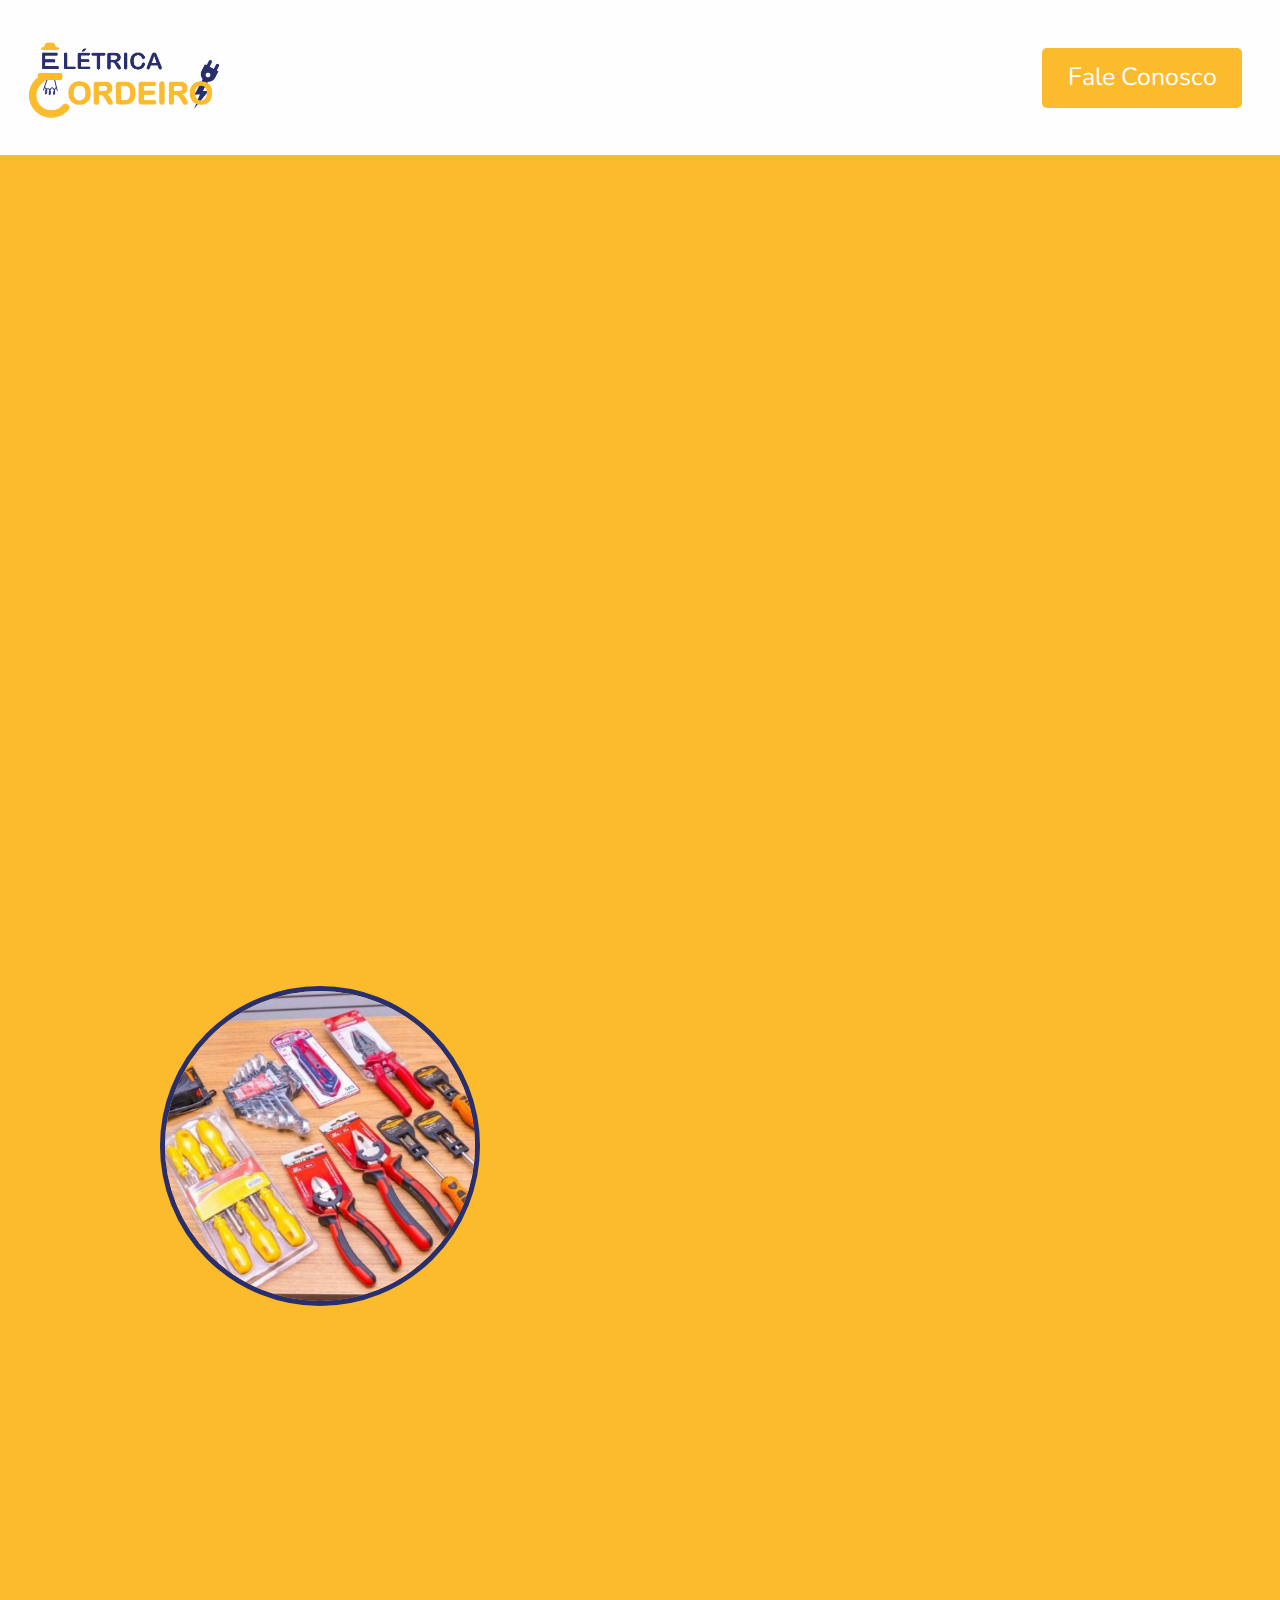
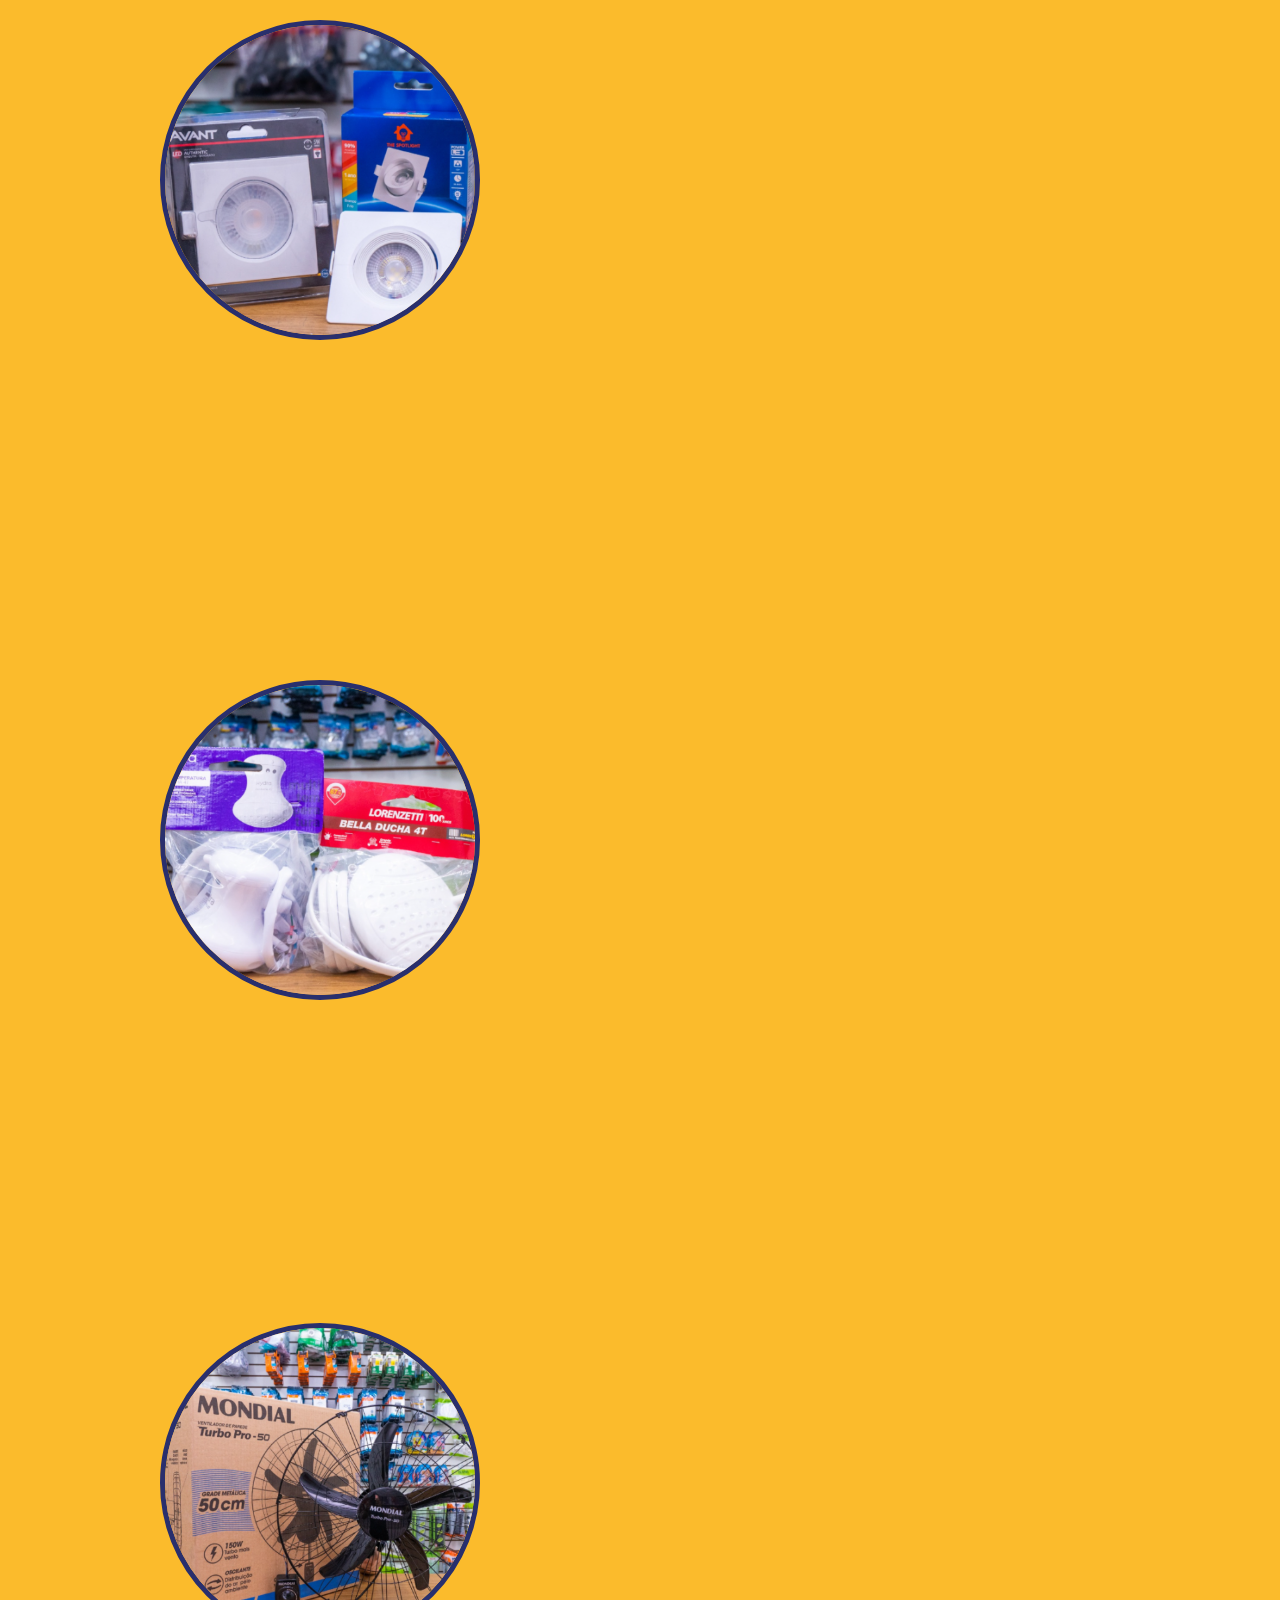
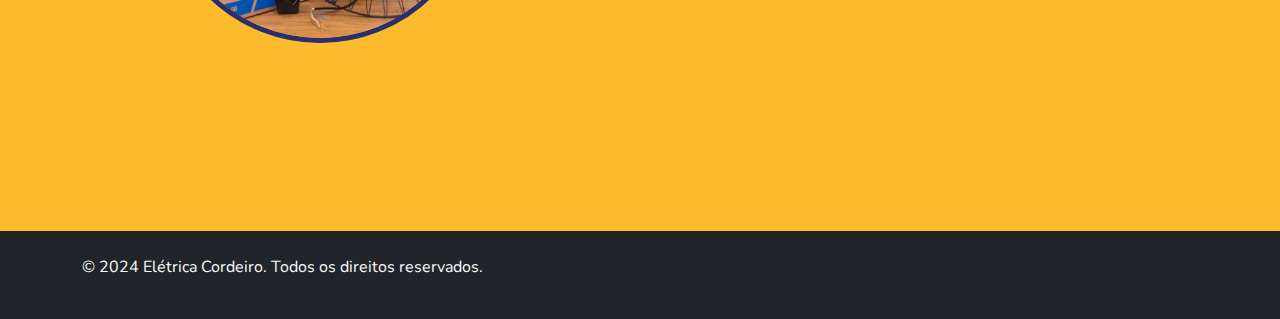
<file: produtos.html>
<!DOCTYPE html>
<html lang="en">
<head>
    <meta charset="UTF-8">
    <meta name="viewport" content="width=device-width, initial-scale=1.0">
    <link href="https://cdn.jsdelivr.net/npm/bootstrap@5.3.3/dist/css/bootstrap.min.css" rel="stylesheet" integrity="sha384-QWTKZyjpPEjISv5WaRU9OFeRpok6YctnYmDr5pNlyT2bRjXh0JMhjY6hW+ALEwIH" crossorigin="anonymous">
     <link rel="preconnect" href="https://fonts.googleapis.com">
    <link rel="preconnect" href="https://fonts.gstatic.com" crossorigin>
    <link href="https://fonts.googleapis.com/css2?family=Nunito:ital,wght@0,200..1000;1,200..1000&display=swap" rel="stylesheet">
    <link rel="shortcut icon" href="./favicon-16x16.png" type="image/x-icon">
    <link href="https://cdnjs.cloudflare.com/ajax/libs/font-awesome/6.5.1/css/all.min.css" rel="stylesheet">
    <link href="./produtos.html">
    <link rel="stylesheet" href="style.css">
    <link rel="stylesheet" href="mediaqueries.css">
    <title>Elétrica Cordeiro</title>
</head>
<body>
    <header>
        <div class="container-fluid d-flex justify-content-between align-items-center" style="background-color: #fefefe; align-items: center; justify-content: space-between; display: flex;">
                <!-- Logo -->
                <a class="navbar-brand d-flex align-items-center" href="#">
             <img src="./LOGO-ORIGINAL.png" alt="Logo do Negócio" width="220;" class="me-2">
              
                </a>
            
       <button type="button"  class="btn" 
                style="text-decoration: none;
                text-decoration: none;
                border-style: none;
                width: auto;
                padding-left: 2vw;
                padding-right: 2vw;
                height: 60px; 
                margin-left: 1vw;
                margin-right: 2vw;
                font-size: clamp(16px, 2vw, 25px);
               color: #fefefe;
               background-color: #fbbb2c;
               border-radius: 5px;
               cursor: pointer; " >
                
        <a href="https://wa.me/5513996077771" target="_blank" rel="noopener noreferrer" style="text-decoration: none; color: #fefefe;"> Fale Conosco </a></button> 
        </div>
      </header>
      <div class="container-produtos">
        <span class="title-produtos" style="color: #fefefe !important;">
            <h3> Materiais Elétricos</h3>
        </span>
        <div class="container-materiais"> 
            <img src="./p1.jpg" alt="">
            <div class="text-produtos" style="color: #fefefe;">
               <h4>
                Qualidade e eficiência para suas instalações!
               </h4> 
<span class="second_text-produtos">
    Oferecemos uma linha completa de materiais elétricos de alta qualidade para projetos residenciais, comerciais e industriais. <br> De cabos e conectores a disjuntores e tomadas, temos tudo o que você precisa para garantir segurança e eficiência nas suas instalações. 
    <br class="break-produtos"> Fale conosco para encontrar a solução ideal!
</span>
            </div>
       
        </div>
        
        <span class="title-produtos" style="color: #fefefe !important;" >
            <h3>  Ferramentas</h3>
        </span>
        <div class="container-ferramentas" style="display: flex; justify-content: center; align-items: center;"> 
            <img src="./p2.jpg" alt="">
            <div class="text-produtos" style="color: #fefefe;">
               <h4>
                Ferramentas que facilitam o seu trabalho!
               </h4> 
<span class="second_text-produtos">
    Trabalhar com eficiência começa com as ferramentas certas. Na Elétrica Cordeiro, você encontra chaves, alicates, multímetros e muito mais. Produtos resistentes e de qualidade para atender eletricistas, profissionais e entusiastas. 
</span>
            </div>
            
            
 </div>
 <span class="title-produtos" style="color: #fefefe !important;">
    <h3 > Iluminação</h3>
</span>
<div class="container-iluminação" style="display: flex; justify-content: center; align-items: center;"> 
    <img src="./p3-oficial.png" alt="">
    <div class="text-produtos" style="color: #fefefe;">
       <h4>
        Ilumine seu espaço com estilo e economia!
       </h4> 
<span class="second_text-produtos">
    Descubra nossa seleção de lâmpadas LED, luminárias e refletores, perfeitas para qualquer ambiente. <br class="break-produtos">  Desde iluminação decorativa até soluções potentes para áreas externas, temos o que você precisa para transformar seu espaço. <br class="break-produtos"> Fale conosco e encontre a iluminação ideal!


</span>
    </div>
    </div>
    <span class="title-produtos" style="color: #fefefe !important;">
        <h3 > Chuveiros</h3>
    </span>
    <div class="container-chuveiro" style="display: flex; justify-content: center; align-items: center;"> 
        <img src="./p4.png" alt="">
        <div class="text-produtos" style="color: #fefefe;">
           <h4>
            Conforto e economia para o seu banho!
           </h4> 
    <span class="second_text-produtos">
        Oferecemos chuveiros e duchas elétricas das melhores marcas, com opções para todos os gostos e necessidades. <br class="break-produtos">  Garantimos produtos duráveis e econômicos que tornam seu banho mais agradável. <br class="break-produtos">  Entre em contato e escolha o modelo perfeito para sua casa!
    
    </span>
        </div>
        </div>
        <span class="title-produtos" style="color: #fefefe !important;">
            <h3> Ventiladores</h3>
        </span>
        <div class="container-ventilador" style="display: flex; justify-content: center; align-items: center;"> 
            <img src="./p5.png" alt="">
            <div class="text-produtos" style="color: #fefefe;">
               <h4>
                Frescura e conforto em qualquer ambiente!
               </h4> 
        <span class="second_text-produtos">
            Encontre ventiladores de teto, mesa e parede para refrescar sua casa ou escritório com praticidade. Modelos modernos, silenciosos e eficientes, projetados para oferecer conforto e estilo.<br class="break-produtos"> Clique no botão e fale conosco para mais informações!
        </span>
            </div>
            </div>
</body>
<footer class="bg-dark text-light py-4">
    <div class="container">
      <div class="row">
        <!-- Sobre -->
        <div class="col-md-4">
          
      <p> &copy; 2024 Elétrica Cordeiro. Todos os direitos reservados.</p>
        </div>
  
       
      </div>
    
  </footer>
</file>
<file: style.css>
@media(max-width:999px){


body {
    margin: 0;
    padding: 0;
    font-family: "Nunito", sans-serif;
    background-color: #ffffff;
}
.text-banner{
    overflow: hidden;
    display: inline-block;
    transform: translateY(-100%);
  opacity: 0;
  animation: slideIn 1s ease-out forwards;
  
   }
.title-energia{
    font-size: 230%;
   color: #fbbb2c;
   font-weight: bolder;
    
}

.title-second_banner h3{
  font-family: "Nunito", sans-serif;
 margin-top: 10%;
  justify-content: center;
 font-weight: bold;
 font-size: 210% !important;
 margin-left: 15vw !important;
 padding-bottom: 3%;
 width: 70%;

}
.title_banner-serviços h3{
  font-family: "Nunito", sans-serif;
  margin-top: 10%;
   justify-content: center;
  font-weight: bold;
  font-size: 210% !important;
  margin-left:  22vw !important;
  padding-bottom: 3%;
  width: 70%;
}
.subtitle-energia{
 color: #292f6d;
font-size: 130%;
width: 100%;

}
#container-serviços{
    display: block;
}
.container-xxl_3{
display: block !important;
padding-left: 15px;
}

   #image-banner img{
    width: 210px;
    margin-left: 5vw;
   margin-top: 5vw;
   overflow: hidden;
   display: inline-block;
   transform: translateY(100%);
 opacity: 0;
 animation: slideIn 1s ease-out forwards;

   }
 
 
    .image-serviços{
      display: none;
    
       
       }
    @keyframes slideIn {
        from {
          transform: translateY(100%);
          opacity: 0;
        }
        to {
          transform: translateY(0);
          opacity: 1;
        }
      }
    
   .container-xxl4{
    justify-content: center;
    align-items: center;
    height: 90vh;
    display: block !important;
   
    }
    .container-xxl4 h3{
      color:#fbbb2c;
     margin-left: 10vw !important;
     font-size: 230% !important;
     font-weight: bold;
     width: 70% !important;
    margin-top: 5vh;
      
   }
   .btn3{
    border: 2px solid #fbbb2c !important;
       width: auto !important;
       height: 10vh !important;
       border-radius: 5px;
       font-weight: 500;
     margin-left: 10vw !important;
       display: inline;
       margin-top: 3vh !important;
        background: linear-gradient(90deg,  #fbbb2c 0%,  #fbbb2c 100%); /* Gradiente que começa amarelo e termina transparente */
        background-size: 0% 100%; /* Inicialmente, o gradiente ocupa 0% da largura do elemento */
        background-repeat: no-repeat;
        transition: background-size 1s ease; /* Transição suave */
        border-radius: 3px;
       padding-right: 1vh !important;
       font-size: 170% !important;
       justify-content: center;
       align-items: center;
       cursor: pointer;
      
   }
   .btn3:hover{
    background-size: 100% 100%;
    color: #fafafa;
  }
  
   .frase-local p{
    font-size: clamp(25px, 2vw, 25px) !important;
    
    margin-left: 10vw;
   }
  .break-serviços{
    display: none;
  }
  .fa-location-dot{
    color: #292f6d;;
    font-size: clamp(25px, 2vw, 25px) !important;
    
 }  
 .social-media h3{
  font-size: clamp(25px, 2vw, 25px) !important;
  margin-left: 2vw;
}
.fa-instagram{
  color: #292f6d;
  font-size: clamp(30px, 2vw, 25px) !important;
  margin-left: 2vw;
  padding-bottom: 5vh;
}
.fa-instagram:hover{
  color: #fbbb2c;
  transition: 0.3s;
}
#text-produtos{
  width: auto !important;
  
}
#text-produtos h4{
color: #fafafa; 
font-size: 230%;
font-weight: bold;

}
.frase-produtos{
  font-size: 150%;
  color: #fafafa;
}
.btn-produtos{
  background-color:  #292f6d;
     width: 40vh !important;
    margin-right: 100px;
     height: 10vh !important;
     border-radius: 5px;
     font-weight: 500;
     margin-left: 5px !important;
     display: inline;
    border: none;
      border-radius: 3px;
     
    padding-right: 2vh;
     font-size: 170% !important;
     justify-content: center;
     align-items: center;
     cursor: pointer;
}
.btn-produtos a{
  text-decoration: none;
  color: #fafafa;
}
.second-banner-container{
  background-color: #fbbb2c;
  width: 100%; 
  height: auto;
  justify-content: center; 
  align-items: center;
  display: block !important;
  padding-bottom: 10vh;
  padding-top: 5vh;
  padding-left: 2vh;
}
.container-produtos{
  background-color: #fbbb2c;
   height: auto; 
   
}
.container-materiais{
  justify-content: center !important;
  align-items: center !important;
  padding-bottom: 20vh;
  display: block !important;
}
.container-ferramentas{
  justify-content: center;
  padding-bottom: 20vh;
  display: block !important;
}
.container-iluminação{
  justify-content: center;
  padding-bottom: 20vh;
  display: block !important;
}
.container-chuveiro{
  justify-content: center;
  padding-bottom: 20vh;
  display: block !important;
}
.container-ventilador{
   justify-content: center;
  padding-bottom: 20vh;
  display: block !important;
}
.title-produtos h3{
  font-size: 200% !important; 
  font-weight: bold; 
  padding-top: 2vh;
   margin-left: 22% !important;
   width: 50%;
   object-fit: cover;
   overflow: hidden;
   display: inline-block;
   transform: translateY(100%);
 opacity: 0;
 animation: slideIn 1s ease-out forwards
}

 .text-produtos{
    margin-top: 2vh;
     width: 98% !important;
     padding-left: 3vw !important;
  
 }
 .second_text-produtos{
  font-size: 145%;
     width: 98% !important;
     object-fit: cover;
   overflow: hidden;
   display: inline-block;
   transform: translateY(100%);
 opacity: 0;
 animation: slideIn 1s ease-out forwards
 }
 .text-produtos h4{
  color: #ffffff;
  font-size: 230%;
  object-fit: cover;
  overflow: hidden;
  display: inline-block;
  transform: translateY(100%);
opacity: 0;
animation: slideIn 1s ease-out forwards;
  width: 100%;
  
  }
.container-materiais img{
  width: 190px !important; /* Defina o tamanho desejado para a imagem */
  height: 190px !important; /* Mantenha altura e largura iguais para um círculo perfeito */
  border-radius: 50%;
  display: inline-block;
  object-fit: cover;
  border: 5px solid #292f6d;
  overflow: hidden;
  transform: translateY(100%);
opacity: 0;
animation: slideIn 1s ease-out forwards;
margin-left: 17% !important;
}
.container-ferramentas img{
  width: 190px !important; /* Defina o tamanho desejado para a imagem */
  height: 190px !important; /* Mantenha altura e largura iguais para um círculo perfeito */
  border-radius: 50%;
  display: inline-block;
  object-fit: cover;
  border: 5px solid #292f6d;
  overflow: hidden;
  transform: translateY(100%);
opacity: 0;
animation: slideIn 1s ease-out forwards;
margin-left: 17% !important;
margin-top: 3vh;
}
.container-iluminação img{
  width: 190px !important; /* Defina o tamanho desejado para a imagem */
  height: 190px !important; /* Mantenha altura e largura iguais para um círculo perfeito */
  border-radius: 50%;
  display: inline-block;
  object-fit: cover;
  border: 5px solid #292f6d;
  overflow: hidden;
  transform: translateY(100%);
opacity: 0;
animation: slideIn 1s ease-out forwards;
margin-left: 17% !important;
margin-top: 5vh;
}
.container-chuveiro img{
  width: 190px !important; /* Defina o tamanho desejado para a imagem */
  height: 190px !important; /* Mantenha altura e largura iguais para um círculo perfeito */
  border-radius: 50%;
  display: inline-block;
  object-fit: cover;
  border: 5px solid #292f6d;
  overflow: hidden;
  transform: translateY(100%);
  opacity: 0;
  animation: slideIn 1s ease-out forwards;
  margin-left: 17% !important;
  margin-top: 5vh;
}
.container-ventilador img{
  width: 190px !important; /* Defina o tamanho desejado para a imagem */
  height: 190px !important; /* Mantenha altura e largura iguais para um círculo perfeito */
  border-radius: 50%;
  display: inline-block;
  object-fit: cover;
  border: 5px solid #292f6d;
  overflow: hidden;
  transform: translateY(100%);
  opacity: 0;
  animation: slideIn 1s ease-out forwards;
  margin-left: 17% !important;
  margin-top: 5vh;
}
 }
 .break-produtos{
  display: block !important;
}
</file>
<file: mediaqueries.css>
@media (min-width:1000px){ 
    body {
        margin: 0;
        padding: 0;
        font-family: "Nunito", sans-serif;
        background-color: #ffffff;
    }
    .container-xxl{
     display: flex;
     align-items: center;
    
     justify-content: center;
    
    }
    .text-banner{
     overflow: hidden;
     display: inline-block;
     transform: translateY(100%);
   opacity: 0;
   animation: slideIn 1s ease-out forwards;
     width: 50%; 
    }
    .title-energia{
     font-weight: bolder;
    
    }
   
    #image-banner img{
     width: 45%;
     margin-left: 15vw;
   
     overflow: hidden;
   display: inline-block;
   transform: translateY(100%);
 opacity: 0;
 animation: slideIn 1s ease-out forwards;
    }
  
  
     .title-energia{
       font-size: 350%;
         color: #fbbb2c;
      }
     .subtitle-energia{
        color: #292f6d;
         font-size: 150%;
         }
 }
 .second-banner-container{
     background-color: #fbbb2c;
     width: 100%; 
     height: auto;
     justify-content: center; 
     align-items: center;
     display: flex;
     padding-bottom: 10vh;
     padding-top: 5vh;
     padding-left: 2vh;
 }
 .title-second_banner h3{
     font-family: "Nunito", sans-serif;
     margin-top: 10%;
     justify-content: center;
     margin-left: 35%;
    font-weight: bold;
    font-size: 270%;
    padding-bottom: 3%;
 }
 .container-xxl_2{
    
     display: flex;
 }
 .serviços-banner-container{
     
 }
 .row{
     justify-content: center;
     align-items: center;
 }
 .col-md-4{
     width: 100%;
   
 }
 #container-serviços{
     display: flex;
 }
 .title_banner-serviços h3{
     font-family: "Nunito", sans-serif;
   padding-top: 20vh;
     justify-content: center;
     margin-left: 35%;
    font-weight: bold;
    
    padding-bottom: 3%;
 }
 .title_banner-serviços{
     font-size: 130%;
 }
 .container-xxl_3{
     display: flex;
    background-color: #292f6d;
    color: #ffffff;
    font-family: "Nunito", sans-serif;
    width: 300%;
 
  
  
  
 }
 
 .serviços-banner-container h3{
     margin-left: 42%;
     font-size: 250%;
     font-weight: bold;
    color: #292f6d;
 }

 .image-serviços{
   display: block !important;
   margin-top: 20vh;
background-image: url(./imagem\ .jpg);
background-size: 30vw ;
width: 30vw;
background-repeat: no-repeat;
margin-left: 10vw;
margin-top: 5%;
 }
  
 
 .text-serviços{
  margin-top: 2vh;
   width: 50%;
   padding-left: 2vw;
 
}
.text-produtos{
  margin-top: 2vh;
   width: 50%;
   padding-left: 2vw;
 
}
 .text-serviços h4{
 color: #ffffff;
 font-size: 230%;
 overflow: hidden;
  
    width: 100%;
 
 }
 .text-produtos h4{
  color: #ffffff;
  font-size: 230%;
  overflow: hidden;
  object-fit: cover;
  display: inline-block;
  transform: translateY(100%);
opacity: 0;
animation: slideIn 1s ease-out forwards;
     width: 100%;
  
  }
 .second_text-serviços{
     font-size: 145%;
     width: 90%;
  
 }
 .second_text-produtos{
  font-size: 145%;
     width: 90%;
     object-fit: cover;
     overflow: hidden;
     display: inline-block;
     transform: translateY(100%);
   opacity: 0;
   animation: slideIn 1s ease-out forwards
  }
 @keyframes slideIn {
     from {
       transform: translateY(100%);
       opacity: 0;
     }
     to {
       transform: translateY(0);
       opacity: 1;
     }
 
   }
  
 .btn-2{
     border: 3px solid #fbbb2c;
     width: 60vh;
     margin-left: 2vw;
     height: 10vh;
     border-radius: 5px;
     font-weight: 500;
     margin-bottom: 30vh;
     margin-top: 5vh;
     display: inline;
      background: linear-gradient(90deg,  #fbbb2c 0%,  #fbbb2c 100%); /* Gradiente que começa amarelo e termina transparente */
      background-size: 0% 100%; /* Inicialmente, o gradiente ocupa 0% da largura do elemento */
      background-repeat: no-repeat;
      transition: background-size 1s ease; /* Transição suave */
      border-radius: 3px;
      width: 50vh;
    padding-right: 2vh;
     font-size: 180%;
     color: #ffffff;
     cursor: pointer;
 }
 .btn-2:hover{
     background-size: 100% 100%;
     color: #fafafa;
 }
 .fa-location-dot{
    color: #292f6d;;
    font-size: 3vw;
    
 }
 .container-xxl4{
justify-content: center;
align-items: center;

    height: 90vh;
    display: flex;
 }
 .container-xxl4 h3{
    color:#fbbb2c;
   margin-left: 0;
    font-size: 330%;
   font-weight: bold;
   width: 80%;
  

    
 }
 .btn3{
  border: 3px solid #fbbb2c;
     width: 60vh;
     margin-right: 10vw;
     height: 15vh;
     border-radius: 5px;
     font-weight: 500;
     margin-left: 90px;
     display: inline;
      background: linear-gradient(90deg,  #fbbb2c 0%,  #fbbb2c 100%); /* Gradiente que começa amarelo e termina transparente */
      background-size: 0% 100%; /* Inicialmente, o gradiente ocupa 0% da largura do elemento */
      background-repeat: no-repeat;
      transition: background-size 1s ease; /* Transição suave */
      border-radius: 3px;
      
    padding-right: 2vh;
     font-size: 220%;
     justify-content: center;
     align-items: center;
     cursor: pointer;
 }
 .btn3:hover{
  background-size: 100% 100%;
  color: #fafafa;
}
.frase-local{
  font-size: 150%;
 
}
.social-media{
 
}
.social-media h3{
  font-size:  2vw;
  margin-left: 2vw;
}
.fa-instagram{
  color: #292f6d;
  font-size: 7vh;
  margin-left: 2vw;
  padding-bottom: 5vh;
}
.fa-instagram:hover{
  color: #fbbb2c;
  transition: 0.3s;
}
#text-produtos{
  width: 50%;
}
#text-produtos h4{
color: #fafafa; 
font-size: 230%;


}
.frase-produtos{
  font-size: 150%;
  color: #fafafa;
}
.btn-produtos{
  background-color:  #292f6d;
     width: 55vh;
    margin-right: 100px;
     height: 12vh;
     border-radius: 5px;
     font-weight: 500;
     margin-left: 100px;
     display: inline;
    border: none;
      border-radius: 3px;
     
    padding-right: 2vh;
     font-size: 220%;
     justify-content: center;
     align-items: center;
     cursor: pointer;
}
.btn-produtos a{
  text-decoration: none;
  color: #fafafa;
}
.container-materiais{
  margin-top: 7vh;
  display: flex; 
  justify-content: center; 
  align-items: center;
  padding-bottom: 20vh;
}
.container-produtos{
  background-color: #fbbb2c;
   height: auto; 
   justify-content: center; 
   align-items: center
}
.text-serviços{
 
}

.container-materiais img{
  width: 320px; /* Defina o tamanho desejado para a imagem */
  height: 320px; /* Mantenha altura e largura iguais para um círculo perfeito */
  border-radius: 50%;
  object-fit: cover;
  border: 5px solid #292f6d;
  overflow: hidden;
  display: inline-block;
  transform: translateY(100%);
opacity: 0;
animation: slideIn 1s ease-out forwards
}
.text-serviços{
  
  object-fit: cover;
 
  overflow: hidden;
  display: inline-block;
  transform: translateY(100%);
opacity: 0;
animation: slideIn 1s ease-out forwards
}
.second_text-serviços{
  object-fit: cover;
  
  overflow: hidden;
  display: inline-block;
  transform: translateY(100%);
opacity: 0;
animation: slideIn 1s ease-out forwards
}
.container-ferramentas img{
  width: 320px; /* Defina o tamanho desejado para a imagem */
  height: 320px; /* Mantenha altura e largura iguais para um círculo perfeito */
  border-radius: 50%;
  object-fit: cover;
  border: 5px solid #292f6d;
}
.container-ferramentas{
  justify-content: center;
  padding-bottom: 20vh;
}
.container-iluminação img{
  width: 320px; /* Defina o tamanho desejado para a imagem */
  height: 320px; /* Mantenha altura e largura iguais para um círculo perfeito */
  border-radius: 50%;
  object-fit: cover;
  border: 5px solid #292f6d;
}
.container-iluminação{
  justify-content: center;
  padding-bottom: 20vh;
}
.container-chuveiro img{
  width: 320px; /* Defina o tamanho desejado para a imagem */
  height: 320px; /* Mantenha altura e largura iguais para um círculo perfeito */
  border-radius: 50%;
  object-fit: cover;
  border: 5px solid #292f6d;
} 
.container-chuveiro {
  justify-content: center;
  padding-bottom: 20vh;
}
.container-ventilador img{
  width: 320px; /* Defina o tamanho desejado para a imagem */
  height: 320px; /* Mantenha altura e largura iguais para um círculo perfeito */
  border-radius: 50%;
  object-fit: cover;
  border: 5px solid #292f6d;
}
.container-ventilador{
  justify-content: center;
  padding-bottom: 20vh;
}
.container-materiais{
  justify-content: center;
  padding-bottom: 20vh;
  display: flexbox !important;
}
.title-produtos h3{
  font-size: 250%;
   font-weight: bold; 
   padding-top: 5vh; 
   object-fit: cover;
   overflow: hidden;
   display: inline-block;
   transform: translateY(100%);
 opacity: 0;
 animation: slideIn 1s ease-out forwards;
   margin-left: 39%;
}
.break-produtos{
  display: none;
}
</file>
